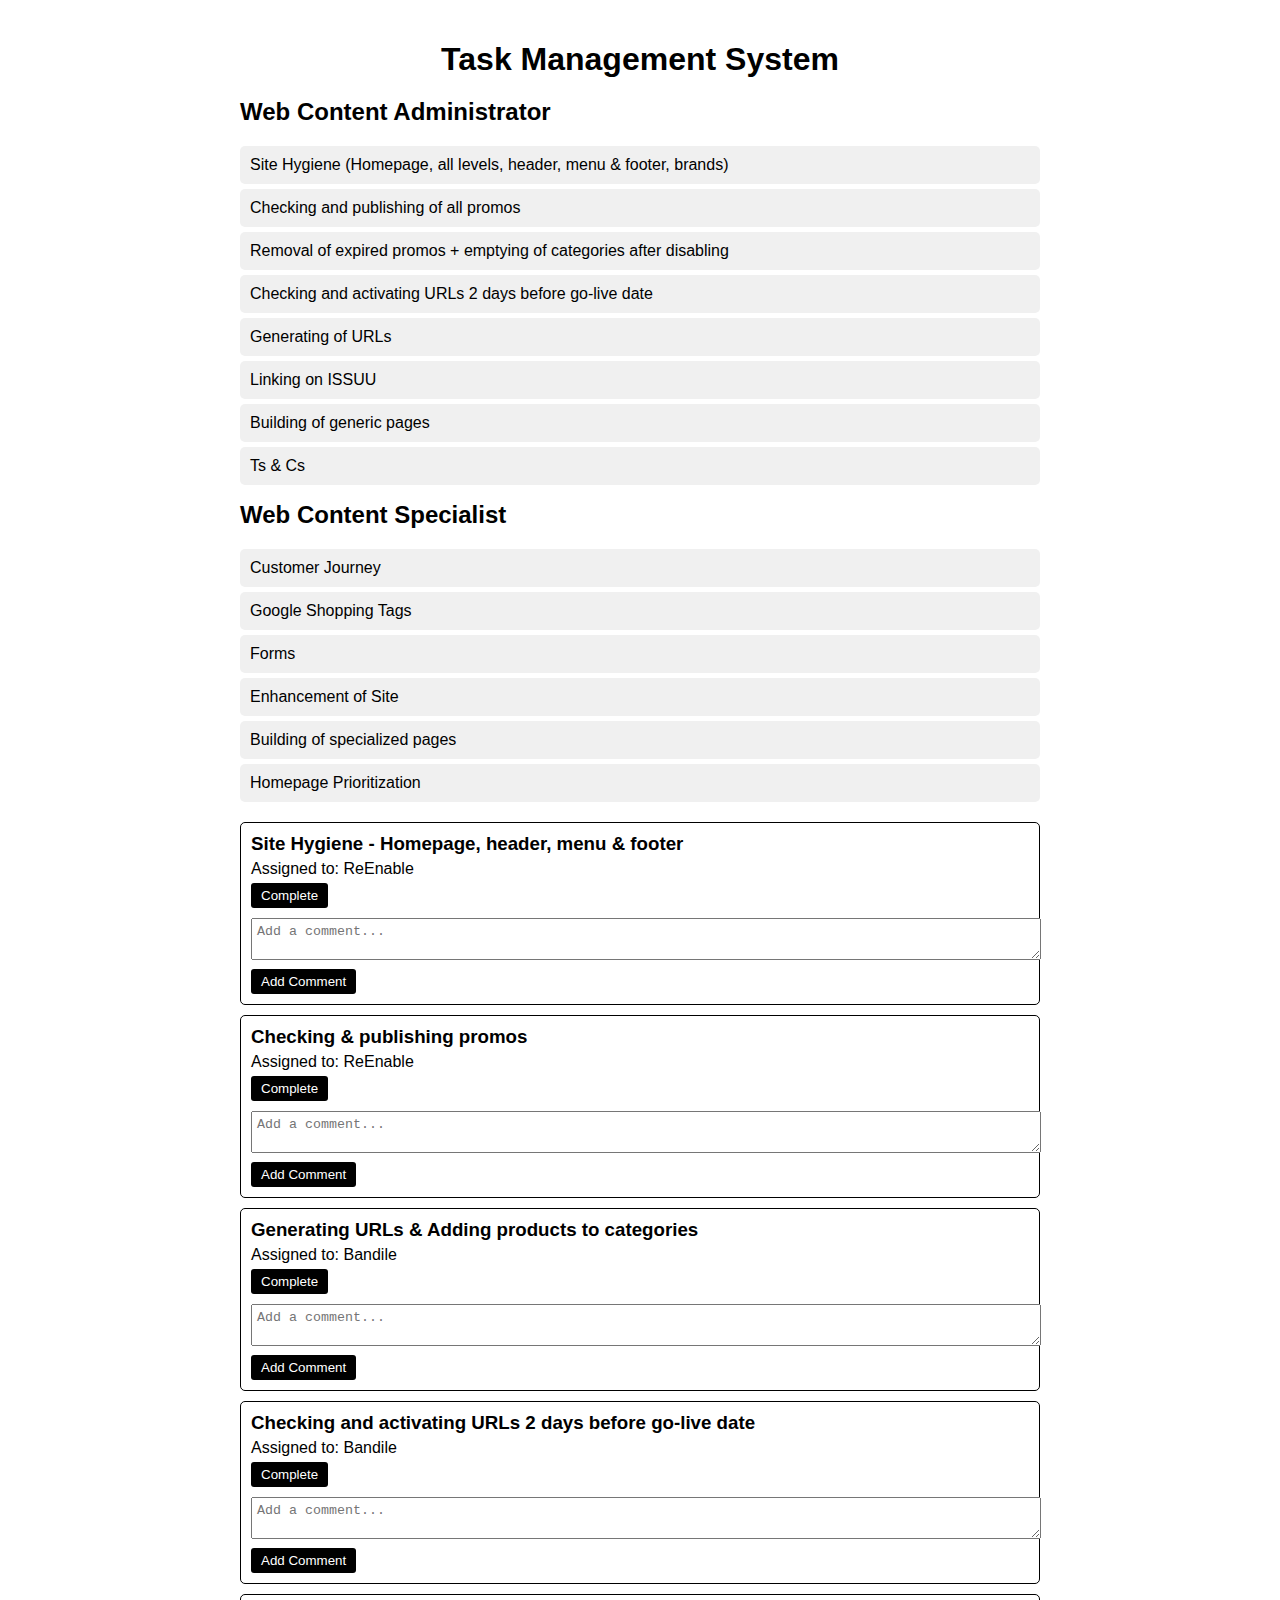
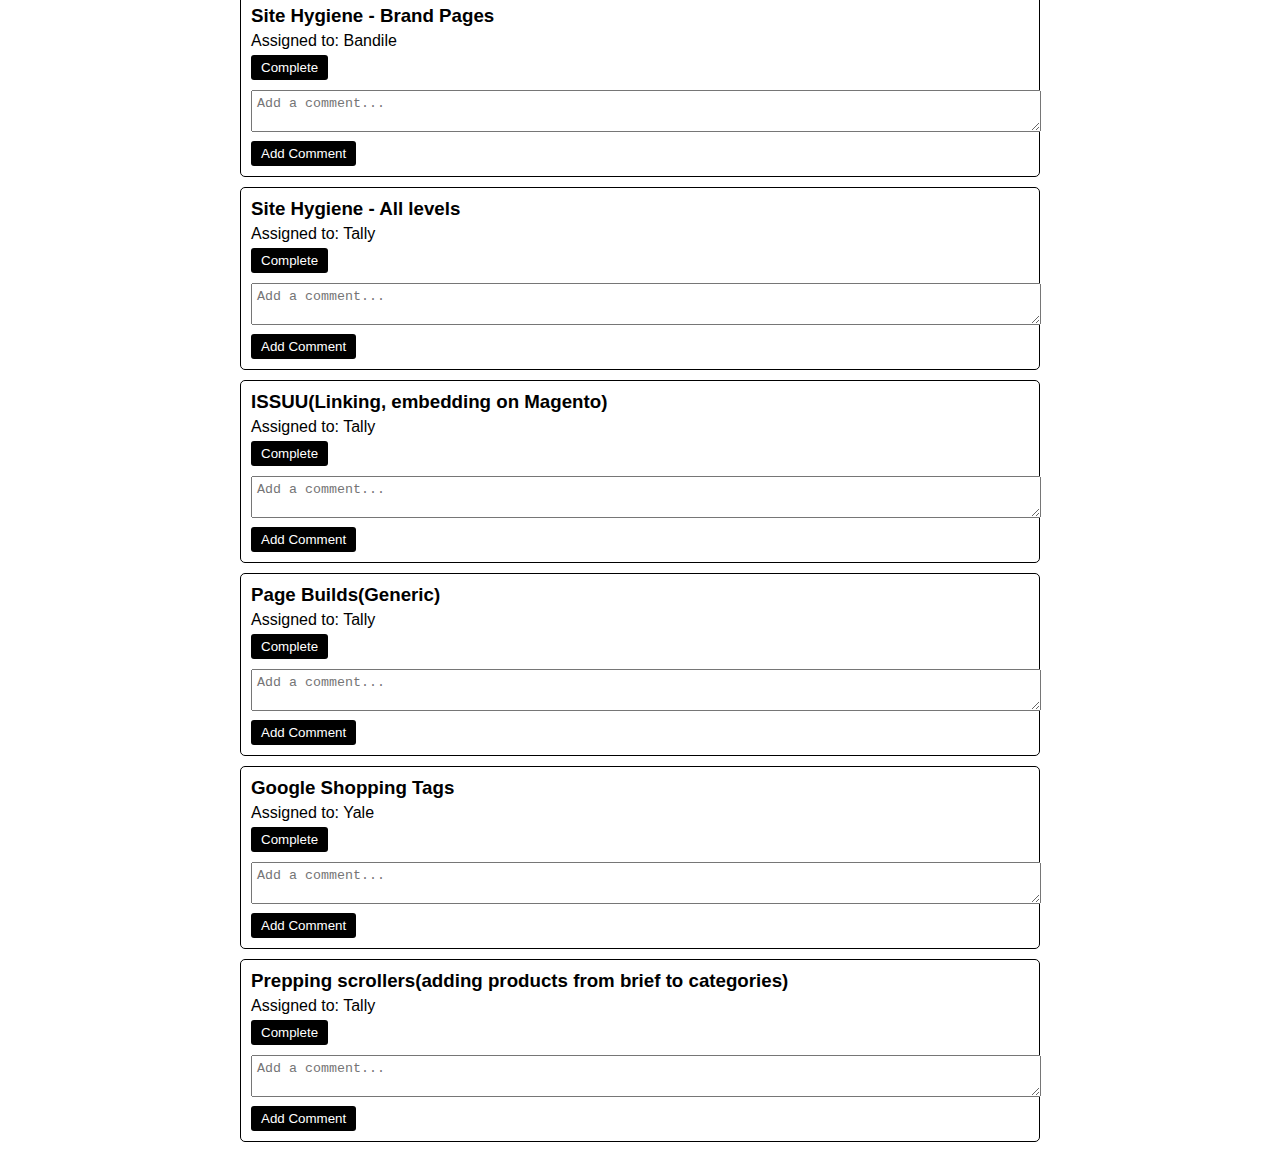
<file: index.html>
<!DOCTYPE html>
<html lang="en">
<head>
    <meta charset="UTF-8">
    <meta name="viewport" content="width=device-width, initial-scale=1.0">
    <title>Task Management System</title>
    <link rel="stylesheet" href="styles.css">
</head>
<body>
    <div class="container">
        <h1>Task Management System</h1>
        <div class="responsibilities">
            <h2>Web Content Administrator</h2>
            <ul>
                <li>Site Hygiene (Homepage, all levels, header, menu & footer, brands)</li>
                <li>Checking and publishing of all promos</li>
                <li>Removal of expired promos + emptying of categories after disabling</li>
                <li>Checking and activating URLs 2 days before go-live date</li>
                <li>Generating of URLs</li>
                <li>Linking on ISSUU</li>
                <li>Building of generic pages</li>
                <li>Ts & Cs</li>
            </ul>
            <h2>Web Content Specialist</h2>
            <ul>
                <li>Customer Journey</li>
                <li>Google Shopping Tags</li>
                <li>Forms</li>
                <li>Enhancement of Site</li>
                <li>Building of specialized pages</li>
                <li>Homepage Prioritization</li>
            </ul>
        </div>
        <div id="task-list"></div>
    </div>
    <script src="script.js"></script>
</body>
</html>
</file>
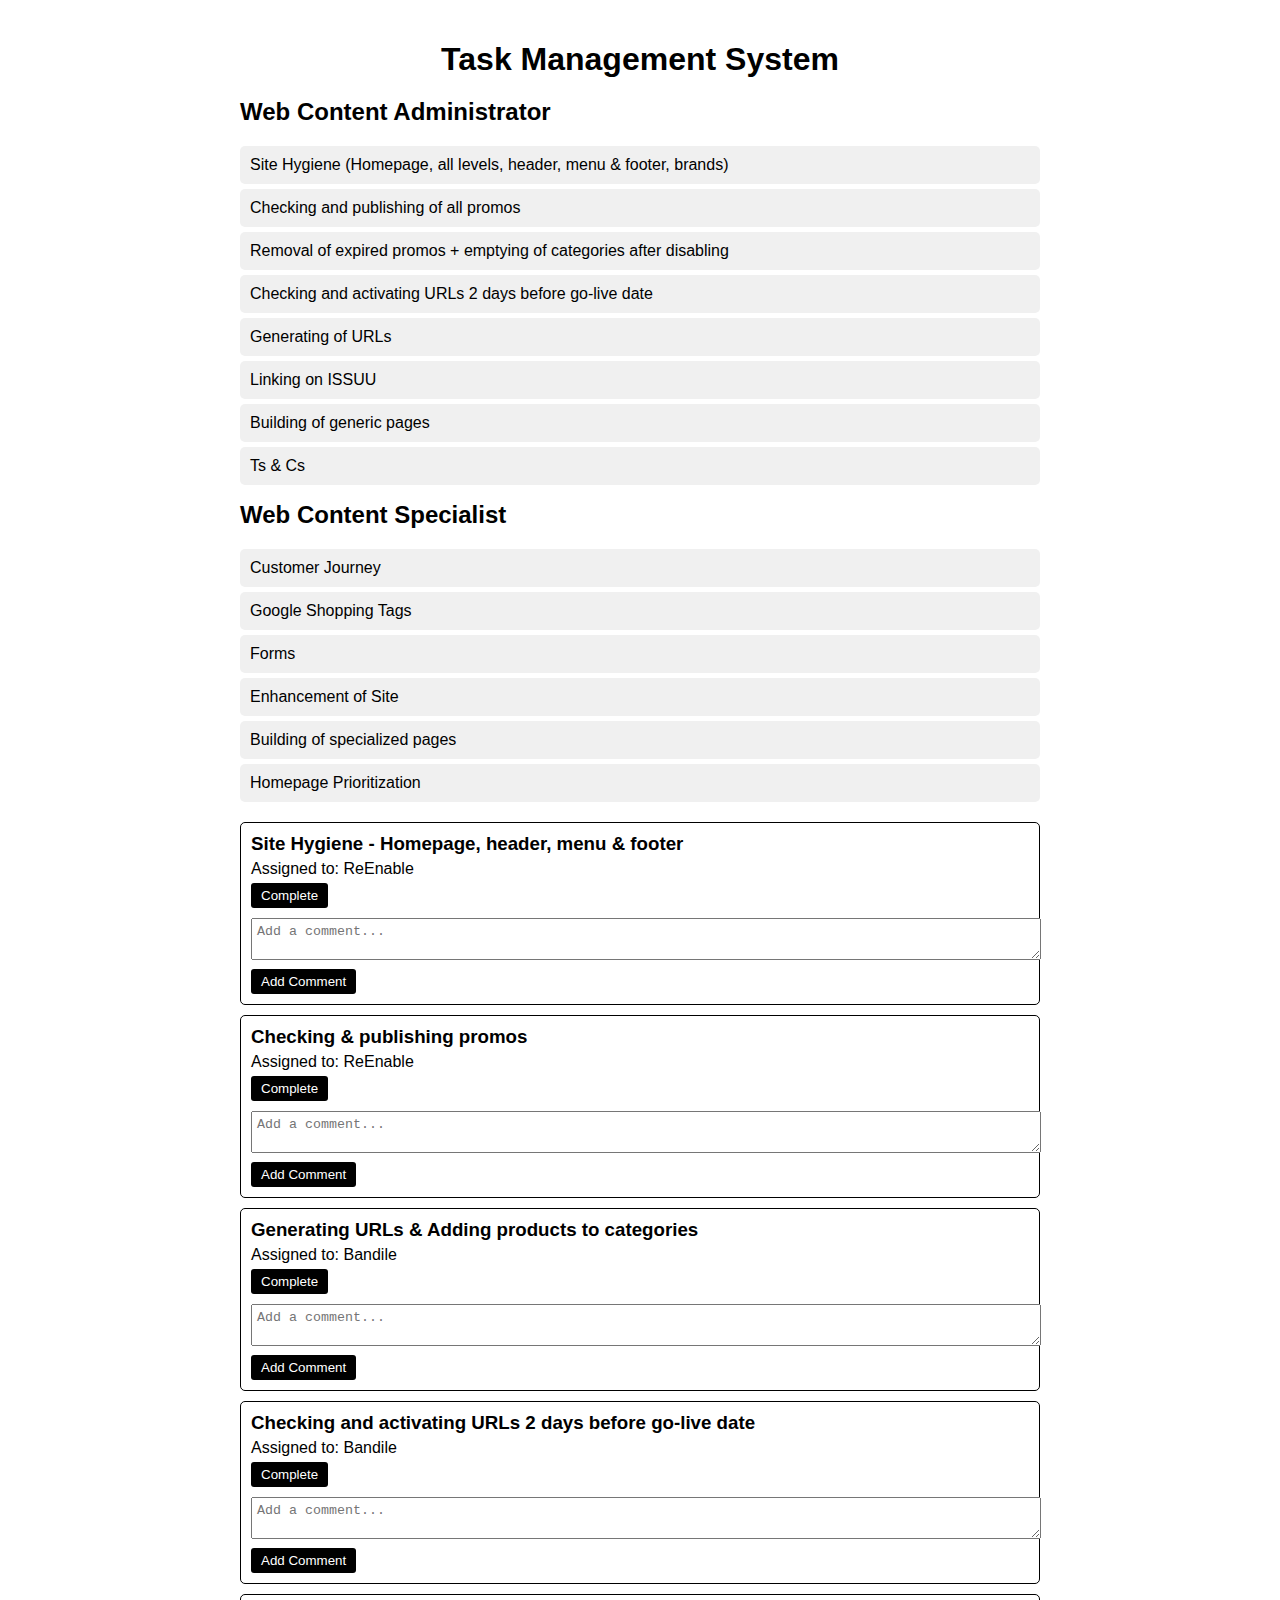
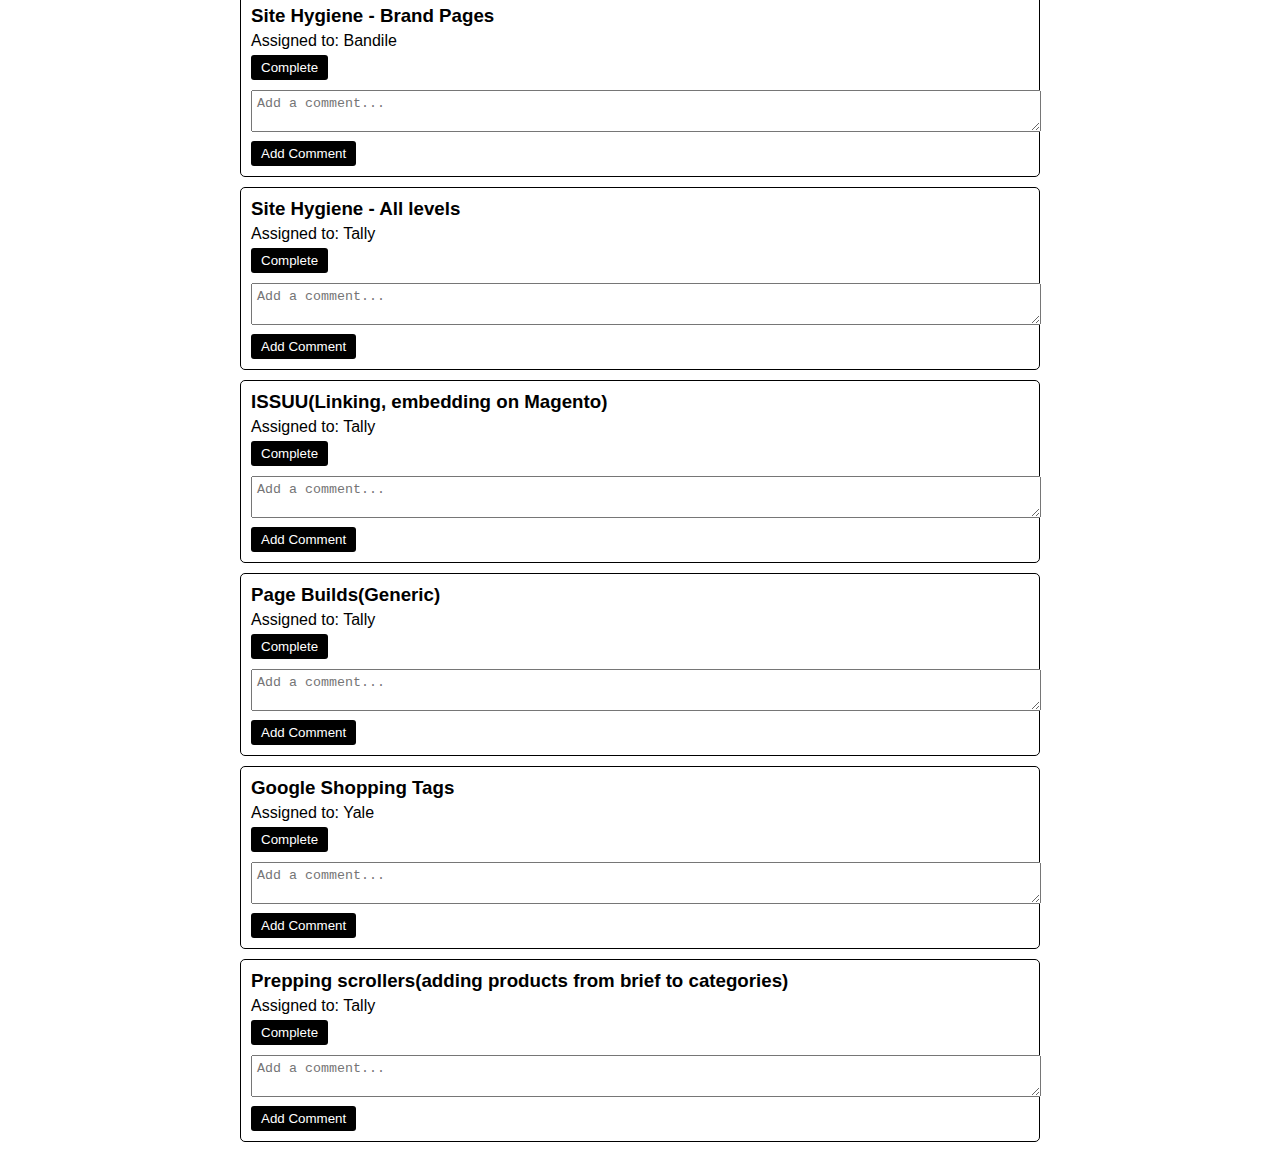
<file: index (2).html>
<!DOCTYPE html>
<html lang="en">
<head>
    <meta charset="UTF-8">
    <meta name="viewport" content="width=device-width, initial-scale=1.0">
    <title>Task Management System</title>
    <link rel="stylesheet" href="styles.css">
</head>
<body>
    <div class="container">
        <h1>Task Management System</h1>
        <div class="responsibilities">
            <h2>Web Content Administrator</h2>
            <ul>
                <li>Site Hygiene (Homepage, all levels, header, menu & footer, brands)</li>
                <li>Checking and publishing of all promos</li>
                <li>Removal of expired promos + emptying of categories after disabling</li>
                <li>Checking and activating URLs 2 days before go-live date</li>
                <li>Generating of URLs</li>
                <li>Linking on ISSUU</li>
                <li>Building of generic pages</li>
                <li>Ts & Cs</li>
            </ul>
            <h2>Web Content Specialist</h2>
            <ul>
                <li>Customer Journey</li>
                <li>Google Shopping Tags</li>
                <li>Forms</li>
                <li>Enhancement of Site</li>
                <li>Building of specialized pages</li>
                <li>Homepage Prioritization</li>
            </ul>
        </div>
        <div id="task-list"></div>
    </div>
    <script src="script.js"></script>
</body>
</html>
</file>
<file: styles.css>
body {
    font-family: 'Safira March', sans-serif;
    background-color: white;
    color: black;
    margin: 0;
    padding: 20px;
}

.container {
    max-width: 800px;
    margin: 0 auto;
}

h1 {
    text-align: center;
    margin-bottom: 20px;
}

.responsibilities {
    margin-bottom: 20px;
}

.responsibilities h2 {
    margin-top: 0;
}

.responsibilities ul {
    list-style-type: none;
    padding: 0;
}

.responsibilities ul li {
    background-color: #f0f0f0;
    margin: 5px 0;
    padding: 10px;
    border-radius: 5px;
}

.task {
    border: 1px solid black;
    padding: 10px;
    margin-bottom: 10px;
    border-radius: 5px;
}

.task.completed {
    background-color: #f0f0f0;
}

.task h3 {
    margin: 0;
}

.task p {
    margin: 5px 0;
}

.task button {
    background-color: black;
    color: white;
    border: none;
    padding: 5px 10px;
    cursor: pointer;
    border-radius: 3px;
}

.task button.completed {
    background-color: #ccc;
}

.comment-section {
    margin-top: 10px;
}

.comment-section textarea {
    width: 100%;
    padding: 5px;
    margin-bottom: 5px;
}

.comment-section button {
    background-color: black;
    color: white;
    border: none;
    padding: 5px 10px;
    cursor: pointer;
    border-radius: 3px;
}

.comment {
    background-color: #f9f9f9;
    padding: 5px;
    margin-top: 5px;
    border-radius: 3px;
}
</file>
